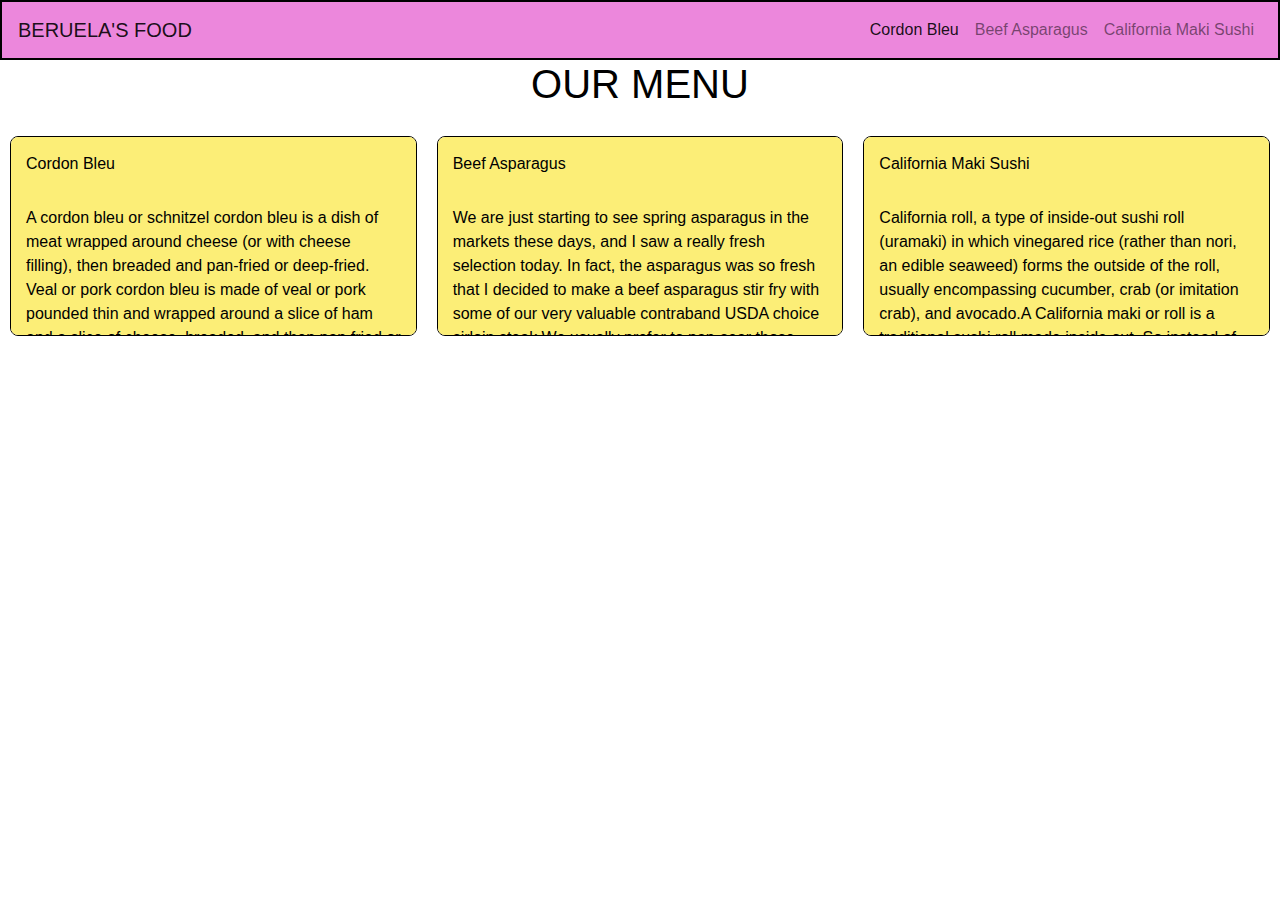
<file: index.html>
<!DOCTYPE html>

<html>

<head>
    <meta charset="utf-8">
    <meta http-equiv="X-UA-Compatible" content="IE=edge">
    <title>Make a web page</title>
    <meta name="description" content="">
    <meta name="viewport" content="width=device-width, initial-scale=1">
    <link rel="stylesheet" href="https://stackpath.bootstrapcdn.com/bootstrap/4.3.1/css/bootstrap.min.css"
        integrity="sha384-ggOyR0iXCbMQv3Xipma34MD+dH/1fQ784/j6cY/iJTQUOhcWr7x9JvoRxT2MZw1T" crossorigin="anonymous">
    <link rel="stylesheet" href="css/style.css">
</head>

<body>
    <header>
        <nav class="navbar navbar-expand-lg navbar-light" style="background-color: rgb(236, 135, 220); border: 2px solid black;">
            <a class="navbar-brand" href="#"> BERUELA'S FOOD </a>
            <button class="navbar-toggler" style="border: black 2px solid;" type="button" data-toggle="collapse" data-target="#navbarNavAltMarkup"
                aria-controls="navbarNavAltMarkup" aria-expanded="false" aria-label="Toggle navigation">
                <span class="navbar-toggler-icon"></span>
            </button>

            <div class="collapse navbar-collapse justify-content-end" id="navbarNavAltMarkup">
                <div class="nav navbar-nav" id="nav-text">
                    <a class="nav-item nav-link active" href="#">Cordon Bleu<span class="sr-only">(current)</span></a>
                    <a class="nav-item nav-link" href="#"> <span class="hidden-md-up">Beef Asparagus</span></a>
                    <a class="nav-item nav-link" href="#">California Maki Sushi</a>
                </div>
            </div>
        </nav>
    </header>

    <h1 class="heading-title text-center">OUR MENU</h1>

    <div class="box">
        <div class="container item1">
            <section>
                <div id="Cordon Bleu">
                    <p>Cordon Bleu</p>
                </div>
                <p>A cordon bleu or schnitzel cordon bleu is a dish of meat wrapped around cheese (or with cheese filling), then breaded and pan-fried or deep-fried. 
                Veal or pork cordon bleu is made of veal or pork pounded thin and wrapped around a slice of ham and a slice of cheese, breaded, and then pan fried or baked.
                In case you don't know, chicken cordon bleu is a chicken breast pounded thin and filled with a piece of Swiss cheese and ham, then covered with breadcrumbs and 
                baked in the oven or fried.It is extremely versatile, delicious accompanied by any steamed green vegetable, French fries, creamy mash potatoes or rice. Classic 
                chicken cordon bleu is made with the following ingredients: chicken cutlets, cooked ham, Swiss cheese, bread crumbs, and simple spices. It's usually topped with 
                a rich cream sauce spiked with a hint of Dijon mustard </p>
            </section>
        </div>

        <div class="container item2">
            <section>
                <div id="Beef Asparagus">
                    <p>Beef Asparagus</p>
                </div>
                <p>We are just starting to see spring asparagus in the markets these days, and I saw a really fresh selection today. In fact, the asparagus was so fresh that I 
                    decided to make a beef asparagus stir fry with some of our very valuable contraband USDA choice sirloin steak.We usually prefer to pan-sear those steaks with 
                    just a little salt (we did not carry them all the way over from our local NJ Costco for nothing. They are perfect on their own), but the second we tried this beef 
                    asparagus stir fry dish, we had no regrets! This beef asparagus stir fry recipe is one of those 15-minute, over-rice, easy-to-make, one-pan dishes with lots of nice sauce to 
                    soak into the rice. The fresh asparagus gives a fresh and unique favor with a texture similar to bamboo shoots.  You can also substitute chicken for the beef and make this dish into a 
                    chicken asparagus stir fry. Happy spring! Beef Asparagus stir fry is the perfect one-pan over rice quick and easy dinner!   
                    </p>
            </section>
        </div>

        <div class="container item3">
            <section>
                <div id="California Maki Sushi">
                    <p>California Maki Sushi</p>
                </div>
                <p>California roll, a type of inside-out sushi roll (uramaki) in which vinegared rice (rather than nori, an edible seaweed) forms the outside of the roll, usually encompassing cucumber, 
                   crab (or imitation crab), and avocado.A California maki or roll is a traditional sushi roll made inside out. So instead of seaweed wrapped around the roll, it is wrapped in rice. 
                   California roll ingredients usually include cucumber,avocado, and crab meat or imitation crab. It's now a world-famous delicacy that most know as created in Japan.
                   The wasabi and soy sauce will give the hotness and mild saltiness of sushi. Some sushi,like California rolls, even have tropical fruits to give that sweet flavor. No matter how your sushi is made, 
                   you can expect a burst of different flavors in one mouthful.</p>
            </section>
        </div>

    </div>


    <script src="https://code.jquery.com/jquery-3.3.1.slim.min.js"
        integrity="sha384-q8i/X+965DzO0rT7abK41JStQIAqVgRVzpbzo5smXKp4YfRvH+8abtTE1Pi6jizo" crossorigin="anonymous">
    </script>
    <script src="https://cdnjs.cloudflare.com/ajax/libs/popper.js/1.14.7/umd/popper.min.js"
        integrity="sha384-UO2eT0CpHqdSJQ6hJty5KVphtPhzWj9WO1clHTMGa3JDZwrnQq4sF86dIHNDz0W1" crossorigin="anonymous">
    </script>
    <script src="https://stackpath.bootstrapcdn.com/bootstrap/4.3.1/js/bootstrap.min.js"
        integrity="sha384-JjSmVgyd0p3pXB1rRibZUAYoIIy6OrQ6VrjIEaFf/nJGzIxFDsf4x0xIM+B07jRM" crossorigin="anonymous">
    </script>
</body>

</html>
</file>
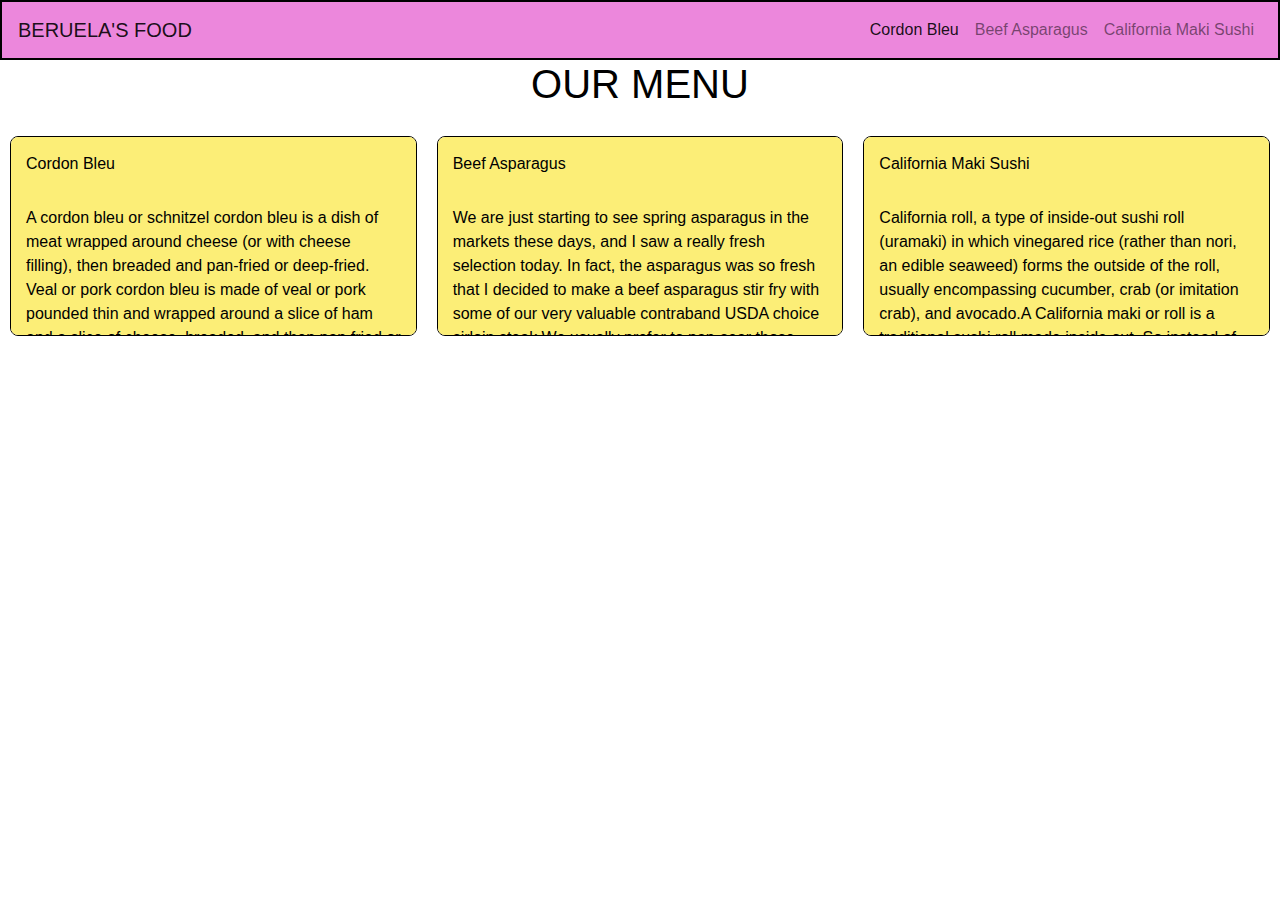
<file: michaellaberuels.github.io/index.html>
<!DOCTYPE html>

<html>

<head>
    <meta charset="utf-8">
    <meta http-equiv="X-UA-Compatible" content="IE=edge">
    <title>Make a web page</title>
    <meta name="description" content="">
    <meta name="viewport" content="width=device-width, initial-scale=1">
    <link rel="stylesheet" href="https://stackpath.bootstrapcdn.com/bootstrap/4.3.1/css/bootstrap.min.css"
        integrity="sha384-ggOyR0iXCbMQv3Xipma34MD+dH/1fQ784/j6cY/iJTQUOhcWr7x9JvoRxT2MZw1T" crossorigin="anonymous">
    <link rel="stylesheet" href="css/style.css">
</head>

<body>
    <header>
        <nav class="navbar navbar-expand-lg navbar-light" style="background-color: rgb(236, 135, 220); border: 2px solid black;">
            <a class="navbar-brand" href="#"> BERUELA'S FOOD </a>
            <button class="navbar-toggler" style="border: black 2px solid;" type="button" data-toggle="collapse" data-target="#navbarNavAltMarkup"
                aria-controls="navbarNavAltMarkup" aria-expanded="false" aria-label="Toggle navigation">
                <span class="navbar-toggler-icon"></span>
            </button>

            <div class="collapse navbar-collapse justify-content-end" id="navbarNavAltMarkup">
                <div class="nav navbar-nav" id="nav-text">
                    <a class="nav-item nav-link active" href="#">Cordon Bleu<span class="sr-only">(current)</span></a>
                    <a class="nav-item nav-link" href="#"> <span class="hidden-md-up">Beef Asparagus</span></a>
                    <a class="nav-item nav-link" href="#">California Maki Sushi</a>
                </div>
            </div>
        </nav>
    </header>

    <h1 class="heading-title text-center">OUR MENU</h1>

    <div class="box">
        <div class="container item1">
            <section>
                <div id="Cordon Bleu">
                    <p>Cordon Bleu</p>
                </div>
                <p>A cordon bleu or schnitzel cordon bleu is a dish of meat wrapped around cheese (or with cheese filling), then breaded and pan-fried or deep-fried. 
                Veal or pork cordon bleu is made of veal or pork pounded thin and wrapped around a slice of ham and a slice of cheese, breaded, and then pan fried or baked.
                In case you don't know, chicken cordon bleu is a chicken breast pounded thin and filled with a piece of Swiss cheese and ham, then covered with breadcrumbs and 
                baked in the oven or fried.It is extremely versatile, delicious accompanied by any steamed green vegetable, French fries, creamy mash potatoes or rice. Classic 
                chicken cordon bleu is made with the following ingredients: chicken cutlets, cooked ham, Swiss cheese, bread crumbs, and simple spices. It's usually topped with 
                a rich cream sauce spiked with a hint of Dijon mustard </p>
            </section>
        </div>

        <div class="container item2">
            <section>
                <div id="Beef Asparagus">
                    <p>Beef Asparagus</p>
                </div>
                <p>We are just starting to see spring asparagus in the markets these days, and I saw a really fresh selection today. In fact, the asparagus was so fresh that I 
                    decided to make a beef asparagus stir fry with some of our very valuable contraband USDA choice sirloin steak.We usually prefer to pan-sear those steaks with 
                    just a little salt (we did not carry them all the way over from our local NJ Costco for nothing. They are perfect on their own), but the second we tried this beef 
                    asparagus stir fry dish, we had no regrets! This beef asparagus stir fry recipe is one of those 15-minute, over-rice, easy-to-make, one-pan dishes with lots of nice sauce to 
                    soak into the rice. The fresh asparagus gives a fresh and unique favor with a texture similar to bamboo shoots.  You can also substitute chicken for the beef and make this dish into a 
                    chicken asparagus stir fry. Happy spring! Beef Asparagus stir fry is the perfect one-pan over rice quick and easy dinner!   
                    </p>
            </section>
        </div>

        <div class="container item3">
            <section>
                <div id="California Maki Sushi">
                    <p>California Maki Sushi</p>
                </div>
                <p>California roll, a type of inside-out sushi roll (uramaki) in which vinegared rice (rather than nori, an edible seaweed) forms the outside of the roll, usually encompassing cucumber, 
                   crab (or imitation crab), and avocado.A California maki or roll is a traditional sushi roll made inside out. So instead of seaweed wrapped around the roll, it is wrapped in rice. 
                   California roll ingredients usually include cucumber,avocado, and crab meat or imitation crab. It's now a world-famous delicacy that most know as created in Japan.
                   The wasabi and soy sauce will give the hotness and mild saltiness of sushi. Some sushi,like California rolls, even have tropical fruits to give that sweet flavor. No matter how your sushi is made, 
                   you can expect a burst of different flavors in one mouthful.</p>
            </section>
        </div>

    </div>


    <script src="https://code.jquery.com/jquery-3.3.1.slim.min.js"
        integrity="sha384-q8i/X+965DzO0rT7abK41JStQIAqVgRVzpbzo5smXKp4YfRvH+8abtTE1Pi6jizo" crossorigin="anonymous">
    </script>
    <script src="https://cdnjs.cloudflare.com/ajax/libs/popper.js/1.14.7/umd/popper.min.js"
        integrity="sha384-UO2eT0CpHqdSJQ6hJty5KVphtPhzWj9WO1clHTMGa3JDZwrnQq4sF86dIHNDz0W1" crossorigin="anonymous">
    </script>
    <script src="https://stackpath.bootstrapcdn.com/bootstrap/4.3.1/js/bootstrap.min.js"
        integrity="sha384-JjSmVgyd0p3pXB1rRibZUAYoIIy6OrQ6VrjIEaFf/nJGzIxFDsf4x0xIM+B07jRM" crossorigin="anonymous">
    </script>
</body>

</html>
</file>
<file: css/style.css>
* {
    box-sizing: border-box;
}

body {
    font-family: 'Segoe UI', Tahoma, Geneva, Verdana, sans-serif;
}

.heading-title {
    color: black;
    /* text-align: center; */
}

.container {
    border: none;
	margin-left: auto;
	margin-right: auto;
	margin-top: 10px;
	margin-bottom: 10px;
	padding: 10px;
}

section {
    border:	1px solid black;
    background-color: rgb(252, 238, 119);
    border-radius: 0.5rem;
	width: 100%;
	height: 200px;
	color: black;
	position: relative;
    overflow: auto;
}

#chicken {
    border: 1px solid black;
    border-radius: 0.5rem;
	text-align: center;
    width: 30%;
	margin-left: 70%;
	font-weight: bold;
	font-size: 125%;
	margin-bottom: 0;
	margin-top: 0;
	padding: 5px;
	background-color: hsl(1, 42%, 72%);
}

#beef {
    border: 1px solid black;
    border-radius: 0.5rem;
	text-align: center;
    width: 30%;
	margin-left: 70%;
	font-weight: bold;
	font-size: 125%;
	margin-bottom: 0;
	margin-top: 0;
	padding: 5px;
	background-color: #C14643;
}

#sushi {
    border: 1px solid black;
    border-radius: 0.5rem;
	text-align: center;
    width: 30%;
	margin-left: 70%;
	font-weight: bold;
	font-size: 125%;
	margin-bottom: 0;
	margin-top: 0;
	padding: 5px;
	background-color: #E5D198;
}

p {
    padding: 15px;
    margin: 0;
}

/* Desktop view */
@media(min-width: 992px) {
    .box {
        display: grid;
        grid-template-columns: repeat(3, 1fr);
        grid-template-rows: 1fr;
        grid-auto-flow: row;
    }

    .item1 {
        grid-column: 1;
        grid-row: 1;
    }

    .item3 {
        grid-column: 3;
        grid-row: 1;
    }
}

/* Tablet view */
@media(min-width: 768px) and (max-width: 991px) {
    .box {
        display: grid;
        grid-template-columns: repeat(2, 1fr);
        grid-template-rows: repeat(2, 1fr);
        grid-auto-flow: row;
    }

    .item1 {
        grid-column: 1 / 2;
        grid-row: 1 / 2;
    }

    .item2 {
        grid-column: 2 / 3;
        grid-row: 1 / 2;
    }

    .item3 {
        grid-column: 1 / 3;
        grid-row: 2 / 3;
    }

}

/* Mobile view */
@media (max-width: 768px) {
    .box {
        display: grid;
        grid-template-columns: 1fr;
        grid-template-rows: repeat(3, 1fr);
        grid-auto-flow: column;
    }

    .item1 {
        grid-column: 1;
        grid-row: 1 / 2;
    }

    .item2 {
        grid-column: 1;
        grid-row: 2 / 3;
    }

    .item3 {
        grid-column: 1;
        grid-row: 3 / 4;
    }
}

#nav-text a {
    text-align: center;
}
</file>
<file: michaellaberuels.github.io/css/style.css>
* {
    box-sizing: border-box;
}

body {
    font-family: 'Segoe UI', Tahoma, Geneva, Verdana, sans-serif;
}

.heading-title {
    color: black;
    /* text-align: center; */
}

.container {
    border: none;
	margin-left: auto;
	margin-right: auto;
	margin-top: 10px;
	margin-bottom: 10px;
	padding: 10px;
}

section {
    border:	1px solid black;
    background-color: rgb(252, 238, 119);
    border-radius: 0.5rem;
	width: 100%;
	height: 200px;
	color: black;
	position: relative;
    overflow: auto;
}

#chicken {
    border: 1px solid black;
    border-radius: 0.5rem;
	text-align: center;
    width: 30%;
	margin-left: 70%;
	font-weight: bold;
	font-size: 125%;
	margin-bottom: 0;
	margin-top: 0;
	padding: 5px;
	background-color: hsl(1, 42%, 72%);
}

#beef {
    border: 1px solid black;
    border-radius: 0.5rem;
	text-align: center;
    width: 30%;
	margin-left: 70%;
	font-weight: bold;
	font-size: 125%;
	margin-bottom: 0;
	margin-top: 0;
	padding: 5px;
	background-color: #C14643;
}

#sushi {
    border: 1px solid black;
    border-radius: 0.5rem;
	text-align: center;
    width: 30%;
	margin-left: 70%;
	font-weight: bold;
	font-size: 125%;
	margin-bottom: 0;
	margin-top: 0;
	padding: 5px;
	background-color: #E5D198;
}

p {
    padding: 15px;
    margin: 0;
}

/* Desktop view */
@media(min-width: 992px) {
    .box {
        display: grid;
        grid-template-columns: repeat(3, 1fr);
        grid-template-rows: 1fr;
        grid-auto-flow: row;
    }

    .item1 {
        grid-column: 1;
        grid-row: 1;
    }

    .item3 {
        grid-column: 3;
        grid-row: 1;
    }
}

/* Tablet view */
@media(min-width: 768px) and (max-width: 991px) {
    .box {
        display: grid;
        grid-template-columns: repeat(2, 1fr);
        grid-template-rows: repeat(2, 1fr);
        grid-auto-flow: row;
    }

    .item1 {
        grid-column: 1 / 2;
        grid-row: 1 / 2;
    }

    .item2 {
        grid-column: 2 / 3;
        grid-row: 1 / 2;
    }

    .item3 {
        grid-column: 1 / 3;
        grid-row: 2 / 3;
    }

}

/* Mobile view */
@media (max-width: 768px) {
    .box {
        display: grid;
        grid-template-columns: 1fr;
        grid-template-rows: repeat(3, 1fr);
        grid-auto-flow: column;
    }

    .item1 {
        grid-column: 1;
        grid-row: 1 / 2;
    }

    .item2 {
        grid-column: 1;
        grid-row: 2 / 3;
    }

    .item3 {
        grid-column: 1;
        grid-row: 3 / 4;
    }
}

#nav-text a {
    text-align: center;
}
</file>
